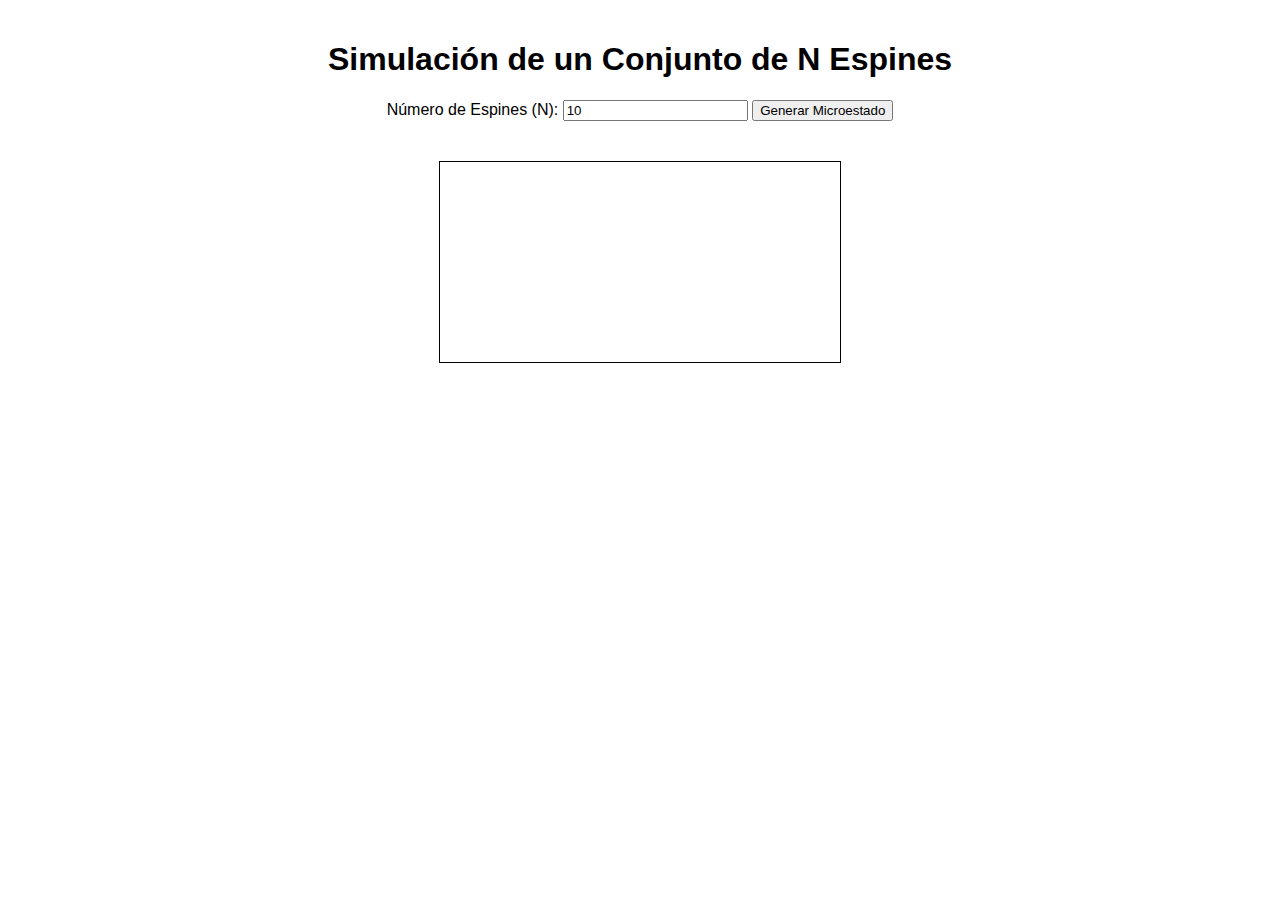
<file: 01_espines/index.html>
<!DOCTYPE html>
<html lang="es">
<head>
    <meta charset="UTF-8">
    <meta name="viewport" content="width=device-width, initial-scale=1.0">
    <title>Simulación de Espines</title>
    <link rel="stylesheet" href="style.css">
</head>
<body>
    <h1>Simulación de un Conjunto de N Espines</h1>
    <div class="controles">
        <label for="numero-espines">Número de Espines (N):</label>
        <input type="number" id="numero-espines" value="10" min="1">
        <button id="generar-btn">Generar Microestado</button>
    </div>
    <div id="visualizacion-espines"></div>
    <canvas id="histograma-macroestados" width="400" height="200"></canvas>

    <script src="script.js"></script>
</body>
</html>
</file>
<file: 01_espines/style.css>
body {
    font-family: sans-serif;
    display: flex;
    flex-direction: column;
    align-items: center;
    margin: 20px;
}

.controles {
    margin-bottom: 20px;
}

#visualizacion-espines {
    display: flex;
    flex-wrap: wrap;
    margin-bottom: 20px;
}

.spin {
    width: 50px;
    height: 50px;
    margin: 5px;
    display: flex;
    justify-content: center;
    align-items: center;
    color: white;
    font-size: 24px;
}

.arriba {
    background-color: green;
}

.abajo {
    background-color: red;
}

.flecha-arriba::before {
    content: '\2191'; /* Entidad HTML para flecha hacia arriba */
}

.flecha-abajo::before {
    content: '\2193'; /* Entidad HTML para flecha hacia abajo */
}

#histograma-macroestados {
    border: 1px solid black;
}
</file>
